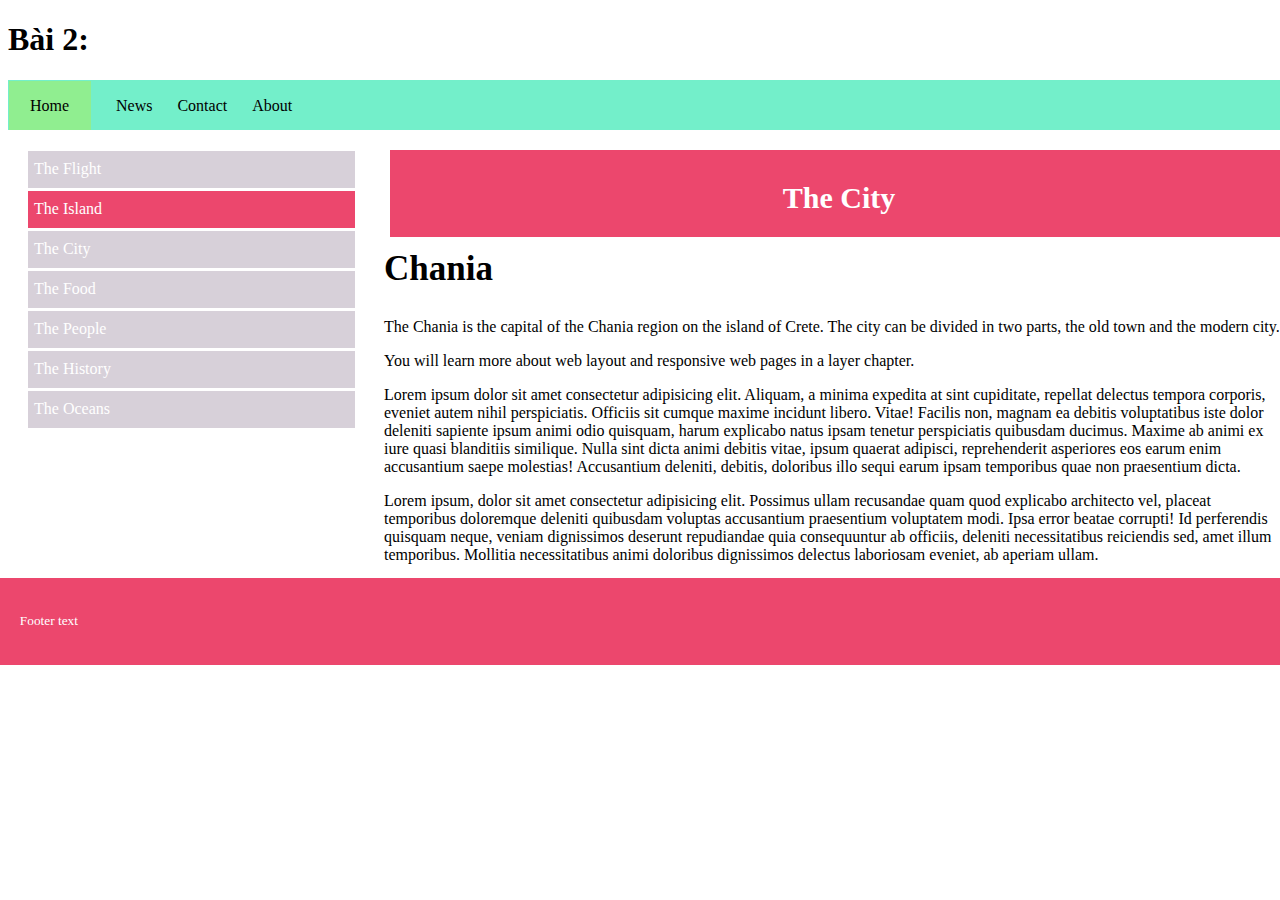
<file: index.html>
<!DOCTYPE html>
<html lang="en">
<head>
    <meta charset="UTF-8">
    <meta name="viewport" content="width=device-width, initial-scale=1.0">
    <title>Document</title>
    <link rel="stylesheet" href="bai2word.css">
</head>
<body class="tongthe">
    <h1>Bài 2:</h1>
    <div class="trencung">
        <p id="oso1">Home</p>
        <p>News</p>
        <p>Contact</p>
        <p>About</p>

    </div>
    <div class="tieude2 tren2">
        <p><b id="thecity2">The City</b></p>
    </div>
    
    <div class="doanvan2">
        <h2>Chania</h2>
        <p>The Chania is the capital of the Chania region on the island of Crete. The city can be divided in two parts, the old town and the modern city.  </p>
        <p>You will learn more about web layout and responsive web pages in a layer chapter.</p>
        <p>Lorem ipsum dolor sit amet consectetur adipisicing elit. Aliquam, a minima expedita at sint cupiditate, repellat delectus tempora corporis, eveniet autem nihil perspiciatis. Officiis sit cumque maxime incidunt libero. Vitae!
        Facilis non, magnam ea debitis voluptatibus iste dolor deleniti sapiente ipsum animi odio quisquam, harum explicabo natus ipsam tenetur perspiciatis quibusdam ducimus. Maxime ab animi ex iure quasi blanditiis similique.
        Nulla sint dicta animi debitis vitae, ipsum quaerat adipisci, reprehenderit asperiores eos earum enim accusantium saepe molestias! Accusantium deleniti, debitis, doloribus illo sequi earum ipsam temporibus quae non praesentium dicta.</p>
        <p>Lorem ipsum, dolor sit amet consectetur adipisicing elit. Possimus ullam recusandae quam quod explicabo architecto vel, placeat temporibus doloremque deleniti quibusdam voluptas accusantium praesentium voluptatem modi. Ipsa error beatae corrupti!
        Id perferendis quisquam neque, veniam dignissimos deserunt repudiandae quia consequuntur ab officiis, deleniti necessitatibus reiciendis sed, amet illum temporibus. Mollitia necessitatibus animi doloribus dignissimos delectus laboriosam eveniet, ab aperiam ullam.</p>
    </div>
    <div class="hang42">
        <p class="o2 o12">The Flight</p>
        <p class="o2 o22">The Island</p>
        <p class="o2 o32">The City</p>
        <p class="o2 o42">The Food</p>
        <p class="o2 o52">The People</p>
        <p class="o2 o62">The History</p>
        <p class="o2 o72">The Oceans</p>
    </div>
    <div class="tieude2 duoi2">Footer text</div>

</body>
</html>
</file>
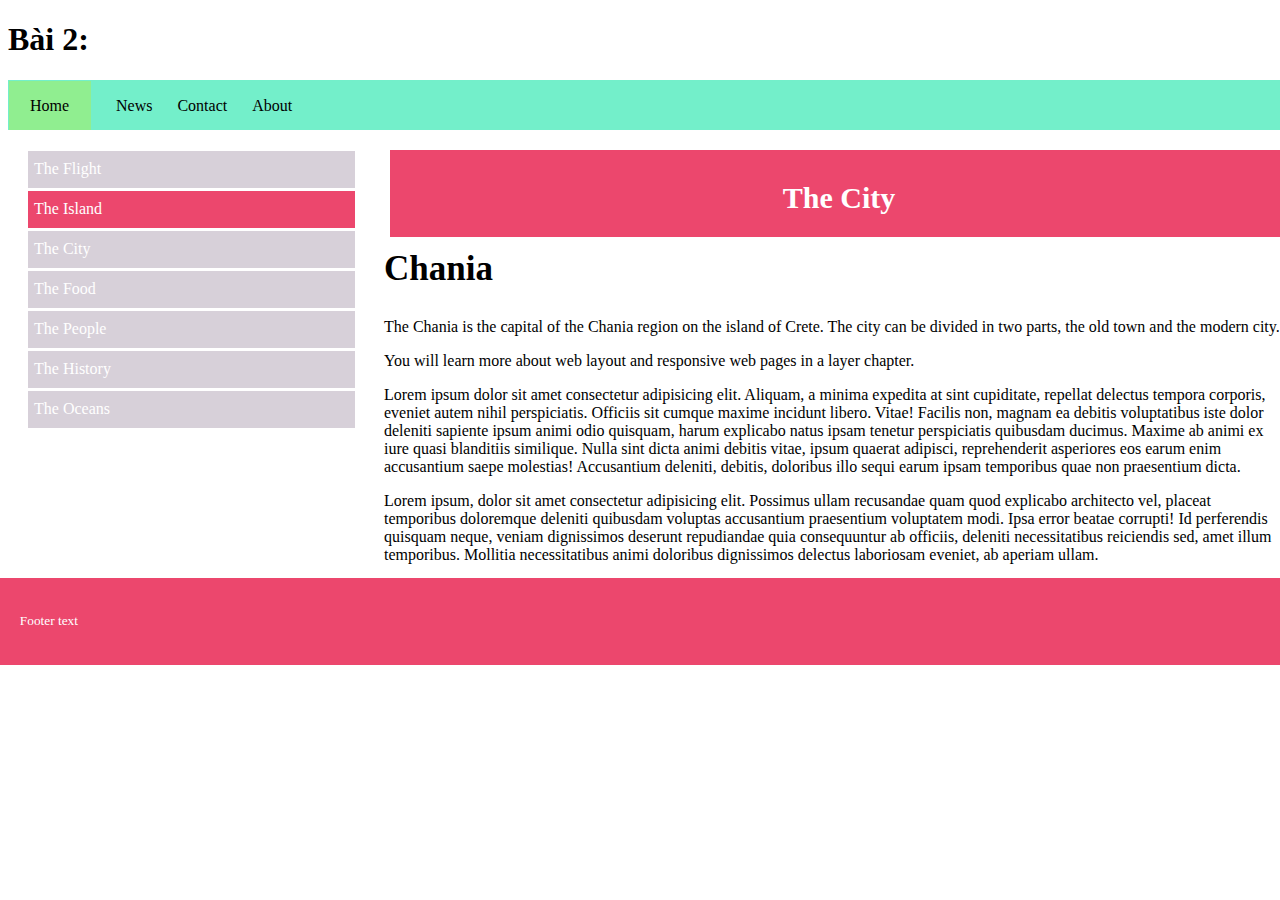
<file: bai2word.html>
<!DOCTYPE html>
<html lang="en">
<head>
    <meta charset="UTF-8">
    <meta name="viewport" content="width=device-width, initial-scale=1.0">
    <title>Document</title>
    <link rel="stylesheet" href="bai2word.css">
</head>
<body class="tongthe">
    <h1>Bài 2:</h1>
    <div class="trencung">
        <p id="oso1">Home</p>
        <p>News</p>
        <p>Contact</p>
        <p>About</p>

    </div>
    <div class="tieude2 tren2">
        <p><b id="thecity2">The City</b></p>
    </div>
    
    <div class="doanvan2">
        <h2>Chania</h2>
        <p>The Chania is the capital of the Chania region on the island of Crete. The city can be divided in two parts, the old town and the modern city.  </p>
        <p>You will learn more about web layout and responsive web pages in a layer chapter.</p>
        <p>Lorem ipsum dolor sit amet consectetur adipisicing elit. Aliquam, a minima expedita at sint cupiditate, repellat delectus tempora corporis, eveniet autem nihil perspiciatis. Officiis sit cumque maxime incidunt libero. Vitae!
        Facilis non, magnam ea debitis voluptatibus iste dolor deleniti sapiente ipsum animi odio quisquam, harum explicabo natus ipsam tenetur perspiciatis quibusdam ducimus. Maxime ab animi ex iure quasi blanditiis similique.
        Nulla sint dicta animi debitis vitae, ipsum quaerat adipisci, reprehenderit asperiores eos earum enim accusantium saepe molestias! Accusantium deleniti, debitis, doloribus illo sequi earum ipsam temporibus quae non praesentium dicta.</p>
        <p>Lorem ipsum, dolor sit amet consectetur adipisicing elit. Possimus ullam recusandae quam quod explicabo architecto vel, placeat temporibus doloremque deleniti quibusdam voluptas accusantium praesentium voluptatem modi. Ipsa error beatae corrupti!
        Id perferendis quisquam neque, veniam dignissimos deserunt repudiandae quia consequuntur ab officiis, deleniti necessitatibus reiciendis sed, amet illum temporibus. Mollitia necessitatibus animi doloribus dignissimos delectus laboriosam eveniet, ab aperiam ullam.</p>
    </div>
    <div class="hang42">
        <p class="o2 o12">The Flight</p>
        <p class="o2 o22">The Island</p>
        <p class="o2 o32">The City</p>
        <p class="o2 o42">The Food</p>
        <p class="o2 o52">The People</p>
        <p class="o2 o62">The History</p>
        <p class="o2 o72">The Oceans</p>
    </div>
    <div class="tieude2 duoi2">Footer text</div>

</body>
</html>
</file>
<file: bai2word.css>
.trencung{
    border: 1px solid rgb(115, 239, 202);
    background-color: rgb(115, 239, 202);
    width: 100%;
    height: 48px;
    display: flex;
    gap: 25px;
}
#oso1{
    border: 1px solid lightgreen;
    background-color: lightgreen;
    border-bottom:rgb(236, 71, 109) ;
    height: 48px;
    width: 60px;
    align-items: center;
    align-content: center;
    margin-top: 0px;
    padding-left: 20px;
}
.tieude2{
    border: 1px solid rgb(236, 71, 109);
    background-color: rgb(236, 71, 109);
    width: 70%;
    height: 85px;
    float: right;
    color: white;
    font-size: 30px;
    text-align: center;
    align-content: center;

}
h2{
    font-size: 35px;
}
.tren2{
    margin-top: 20px;
}
.o2{
    border: 1px solid rgb(215, 208, 217);
    background-color:rgb(215, 208, 217) ;
    color: white;
    width: 25%;
    height: 35px;
    text-align: left;
    padding-left: 5px;
    align-content: center;
    margin: 0px;
    position: relative;
    top: 18px;
    left: 20px;
    margin-top: 3px;
    
}
   

.doanvan2{
    position: absolute;
    top: 220px;
    left: 30%;
}
.duoi2{
    position: relative;
    top: 168px;
    font-size: smaller;
    text-align: left;
    padding-left: 20px;
    width: 99%;
}

   

.o22{
    border:1px solid rgb(236, 71, 109);
    background-color: rgb(236, 71, 109);
    position: relative;
}
.hang42{
    display: block;
    justify-content: space-between;
    gap: 2px;
    
}
.tongthe{
    width: 100%;
    height: 800px;
}
</file>
